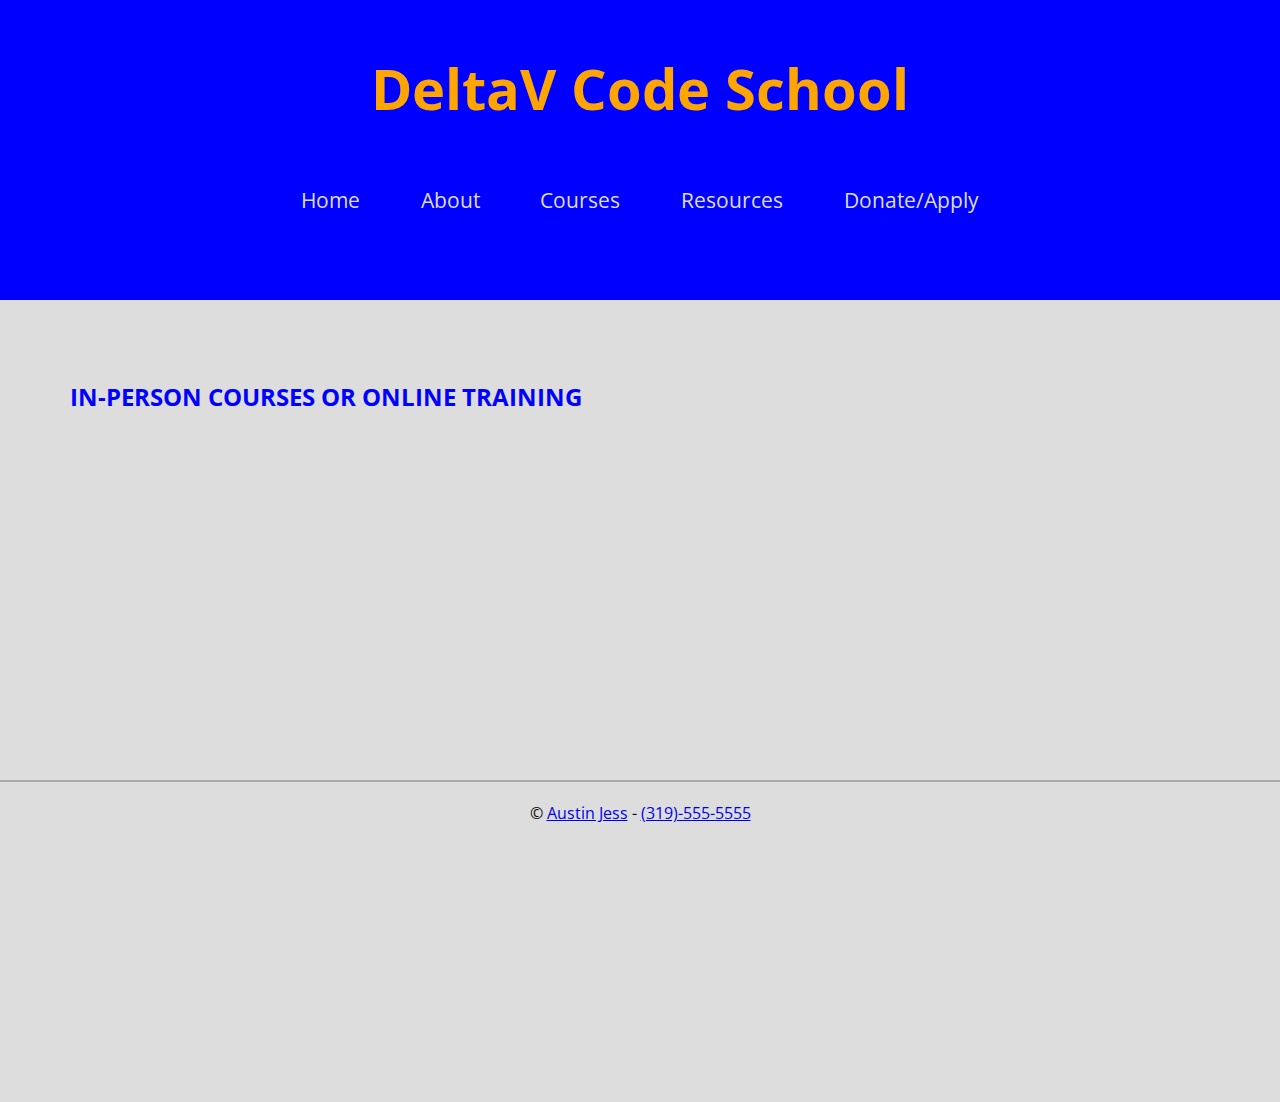
<file: index.html>
<!DOCTYPE html>

<html>
  <head>
    <title>Online Code School</title>
    <link href="icomoon/style.css" rel="stylesheet" />
    <link
      href="https://fonts.googleapis.com/css?family=Open+Sans:400,700"
      rel="stylesheet"
    />
    <link href="styles.css" rel="stylesheet" />
  </head>
  <body>
    <header>
      <h1>DeltaV Code School</h1>
      <nav>
        <ul>
          <li><a href="">Home</a></li>
          <li><a href="">About</a></li>
          <li><a href="">Courses</a></li>
          <li><a href="">Resources</a></li>
          <li><a href="">Donate/Apply</a></li>
        </ul>
      </nav>
    </header>

    <main>
      <h2>IN-PERSON COURSES OR ONLINE TRAINING</h2>
      <p></p>
    </main>
    <footer>
      <p>
        &copy; <a href="mailto:ajess33@gmail.com">Austin Jess</a> -
        <a href="tel:319-555-5555">(319)-555-5555</a>
      </p>
    </footer>
  </body>
</html>
</file>
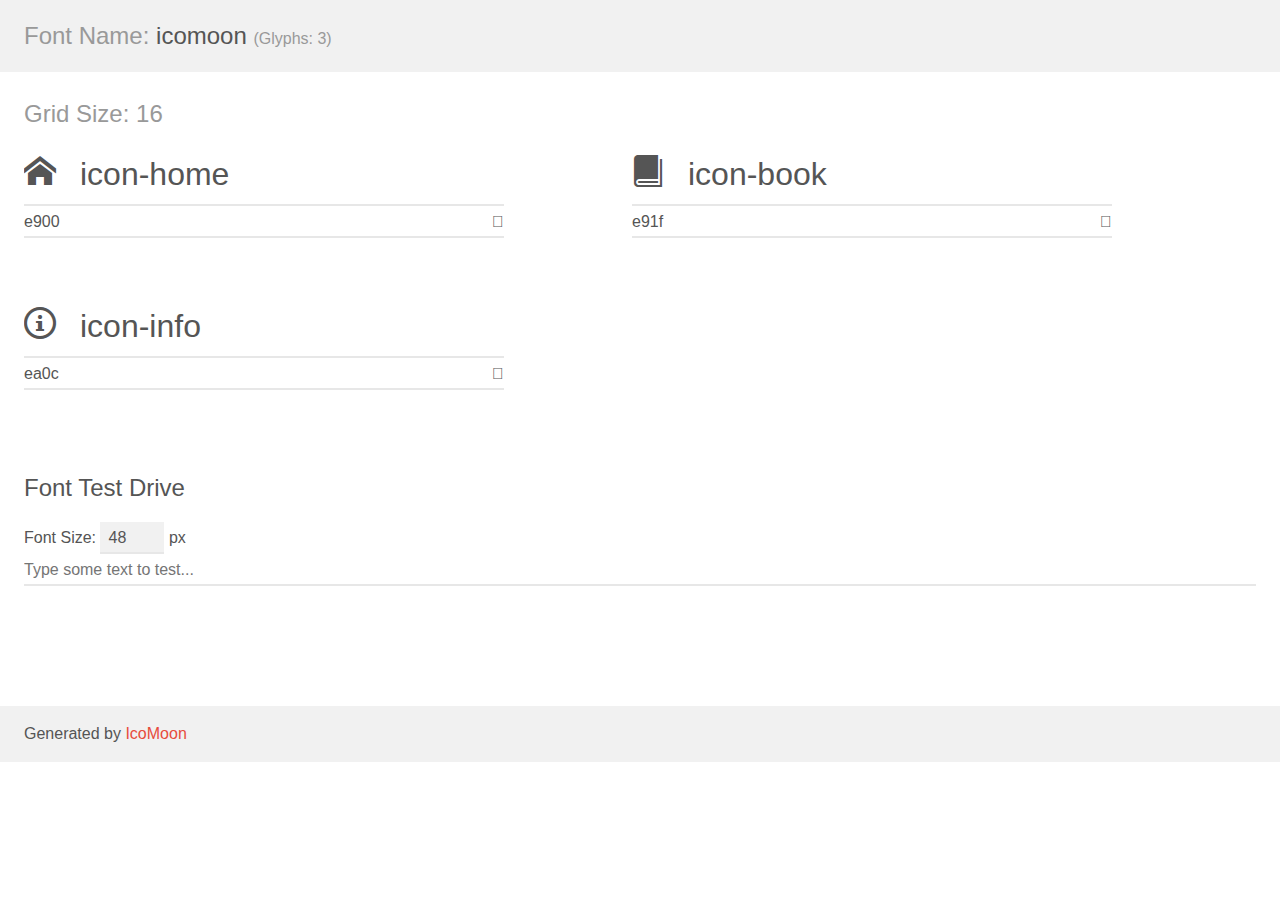
<file: icomoon/demo.html>
<!doctype html>
<html>
<head>
    <meta charset="utf-8">
    <title>IcoMoon Demo</title>
    <meta name="description" content="An Icon Font Generated By IcoMoon.io">
    <meta name="viewport" content="width=device-width, initial-scale=1">
    <link rel="stylesheet" href="demo-files/demo.css">
    <link rel="stylesheet" href="style.css"></head>
<body>
    <div class="bgc1 clearfix">
        <h1 class="mhmm mvm"><span class="fgc1">Font Name:</span> icomoon <small class="fgc1">(Glyphs:&nbsp;3)</small></h1>
    </div>
    <div class="clearfix mhl ptl">
        <h1 class="mvm mtn fgc1">Grid Size: 16</h1>
        <div class="glyph fs1">
            <div class="clearfix bshadow0 pbs">
                <span class="icon-home">
                
                </span>
                <span class="mls"> icon-home</span>
            </div>
            <fieldset class="fs0 size1of1 clearfix hidden-false">
                <input type="text" readonly value="e900" class="unit size1of2" />
                <input type="text" maxlength="1" readonly value="&#xe900;" class="unitRight size1of2 talign-right" />
            </fieldset>
            <div class="fs0 bshadow0 clearfix hidden-true">
                <span class="unit pvs fgc1">liga: </span>
                <input type="text" readonly value="home, house" class="liga unitRight" />
            </div>
        </div>
        <div class="glyph fs1">
            <div class="clearfix bshadow0 pbs">
                <span class="icon-book">
                
                </span>
                <span class="mls"> icon-book</span>
            </div>
            <fieldset class="fs0 size1of1 clearfix hidden-false">
                <input type="text" readonly value="e91f" class="unit size1of2" />
                <input type="text" maxlength="1" readonly value="&#xe91f;" class="unitRight size1of2 talign-right" />
            </fieldset>
            <div class="fs0 bshadow0 clearfix hidden-true">
                <span class="unit pvs fgc1">liga: </span>
                <input type="text" readonly value="book, read" class="liga unitRight" />
            </div>
        </div>
        <div class="glyph fs1">
            <div class="clearfix bshadow0 pbs">
                <span class="icon-info">
                
                </span>
                <span class="mls"> icon-info</span>
            </div>
            <fieldset class="fs0 size1of1 clearfix hidden-false">
                <input type="text" readonly value="ea0c" class="unit size1of2" />
                <input type="text" maxlength="1" readonly value="&#xea0c;" class="unitRight size1of2 talign-right" />
            </fieldset>
            <div class="fs0 bshadow0 clearfix hidden-true">
                <span class="unit pvs fgc1">liga: </span>
                <input type="text" readonly value="info, information" class="liga unitRight" />
            </div>
        </div>
    </div>

    <!--[if gt IE 8]><!-->
    <div class="mhl clearfix mbl">
        <h1>Font Test Drive</h1>
        <label>
            Font Size: <input id="fontSize" type="number" class="textbox0 mbm"
            min="8" value="48" />
            px
        </label>
        <input id="testText" type="text" class="phl size1of1 mvl"
        placeholder="Type some text to test..." value=""/>
        <div id="testDrive" class="icon-">&nbsp;
        </div>
    </div>
    <!--<![endif]-->
    <div class="bgc1 clearfix">
        <p class="mhl">Generated by <a href="https://icomoon.io/app">IcoMoon</a></p>
    </div>

    <script src="demo-files/demo.js"></script>
</body>
</html>
</file>
<file: icomoon/style.css>
@font-face {
  font-family: 'icomoon';
  src:  url('fonts/icomoon.eot?cbcow1');
  src:  url('fonts/icomoon.eot?cbcow1#iefix') format('embedded-opentype'),
    url('fonts/icomoon.ttf?cbcow1') format('truetype'),
    url('fonts/icomoon.woff?cbcow1') format('woff'),
    url('fonts/icomoon.svg?cbcow1#icomoon') format('svg');
  font-weight: normal;
  font-style: normal;
}

[class^="icon-"], [class*=" icon-"] {
  /* use !important to prevent issues with browser extensions that change fonts */
  font-family: 'icomoon' !important;
  speak: none;
  font-style: normal;
  font-weight: normal;
  font-variant: normal;
  text-transform: none;
  line-height: 1;

  /* Better Font Rendering =========== */
  -webkit-font-smoothing: antialiased;
  -moz-osx-font-smoothing: grayscale;
}

.icon-home:before {
  content: "\e900";
}
.icon-book:before {
  content: "\e91f";
}
.icon-info:before {
  content: "\ea0c";
}
</file>
<file: styles.css>
* {
  margin: 0;
}

body {
  font-family: 'Open Sans', sans-serif;
  background: #dddddd;
}

header {
  background-color: blue;
  height: 300px;
}

header h1 {
  font-size: 3.5rem;
  text-align: center;
  color: orange;
  padding-top: 50px;
}

nav ul {
  list-style: none;
  width: 800px;
  margin: 30px auto 0 auto;
  padding: 30px 0;
  display: flex;
  flex-direction: row;
  justify-content: space-evenly;
}

nav li a {
  font-size: 1.3rem;
  text-decoration: none;
  color: #dddddd;
}

nav li a:hover {
  color: #bbbbbb;
}

main {
  min-height: 400px;
}

main h2 {
  color: blue;
  font-size: 1.5rem;
  margin-top: 80px;
  padding-left: 70px;
}

footer {
  border-top: 2px solid #aaaaaa;
  height: 300px;
  text-align: center;
  padding-top: 20px;
}

footer a {
}
</file>
<file: icomoon/demo-files/demo.css>
body {
  padding: 0;
  margin: 0;
  font-family: sans-serif;
  font-size: 1em;
  line-height: 1.5;
  color: #555;
  background: #fff;
}
h1 {
  font-size: 1.5em;
  font-weight: normal;
}
small {
  font-size: .66666667em;
}
a {
  color: #e74c3c;
  text-decoration: none;
}
a:hover, a:focus {
  box-shadow: 0 1px #e74c3c;
}
.bshadow0, input {
  box-shadow: inset 0 -2px #e7e7e7;
}
input:hover {
  box-shadow: inset 0 -2px #ccc;
}
input, fieldset {
  font-family: sans-serif;
  font-size: 1em;
  margin: 0;
  padding: 0;
  border: 0;
}
input {
  color: inherit;
  line-height: 1.5;
  height: 1.5em;
  padding: .25em 0;
}
input:focus {
  outline: none;
  box-shadow: inset 0 -2px #449fdb;
}
.glyph {
  font-size: 16px;
  width: 15em;
  padding-bottom: 1em;
  margin-right: 4em;
  margin-bottom: 1em;
  float: left;
  overflow: hidden;
}
.liga {
  width: 80%;
  width: calc(100% - 2.5em);
}
.talign-right {
  text-align: right;
}
.talign-center {
  text-align: center;
}
.bgc1 {
  background: #f1f1f1;
}
.fgc1 {
  color: #999;
}
.fgc0 {
  color: #000;
}
p {
  margin-top: 1em;
  margin-bottom: 1em;
}
.mvm {
  margin-top: .75em;
  margin-bottom: .75em;
}
.mtn {
  margin-top: 0;
}
.mtl, .mal {
  margin-top: 1.5em;
}
.mbl, .mal {
  margin-bottom: 1.5em;
}
.mal, .mhl {
  margin-left: 1.5em;
  margin-right: 1.5em;
}
.mhmm {
  margin-left: 1em;
  margin-right: 1em;
}
.mls {
  margin-left: .25em;
}
.ptl {
  padding-top: 1.5em;
}
.pbs, .pvs {
  padding-bottom: .25em;
}
.pvs, .pts {
  padding-top: .25em;
}
.unit {
  float: left;
}
.unitRight {
  float: right;
}
.size1of2 {
  width: 50%;
}
.size1of1 {
  width: 100%;
}
.clearfix:before, .clearfix:after {
  content: " ";
  display: table;
}
.clearfix:after {
  clear: both;
}
.hidden-true {
  display: none;
}
.textbox0 {
  width: 3em;
  background: #f1f1f1;
  padding: .25em .5em;
  line-height: 1.5;
  height: 1.5em;
}
#testDrive {
  display: block;
  padding-top: 24px;
  line-height: 1.5;
}
.fs0 {
  font-size: 16px;
}
.fs1 {
  font-size: 32px;
}
</file>
